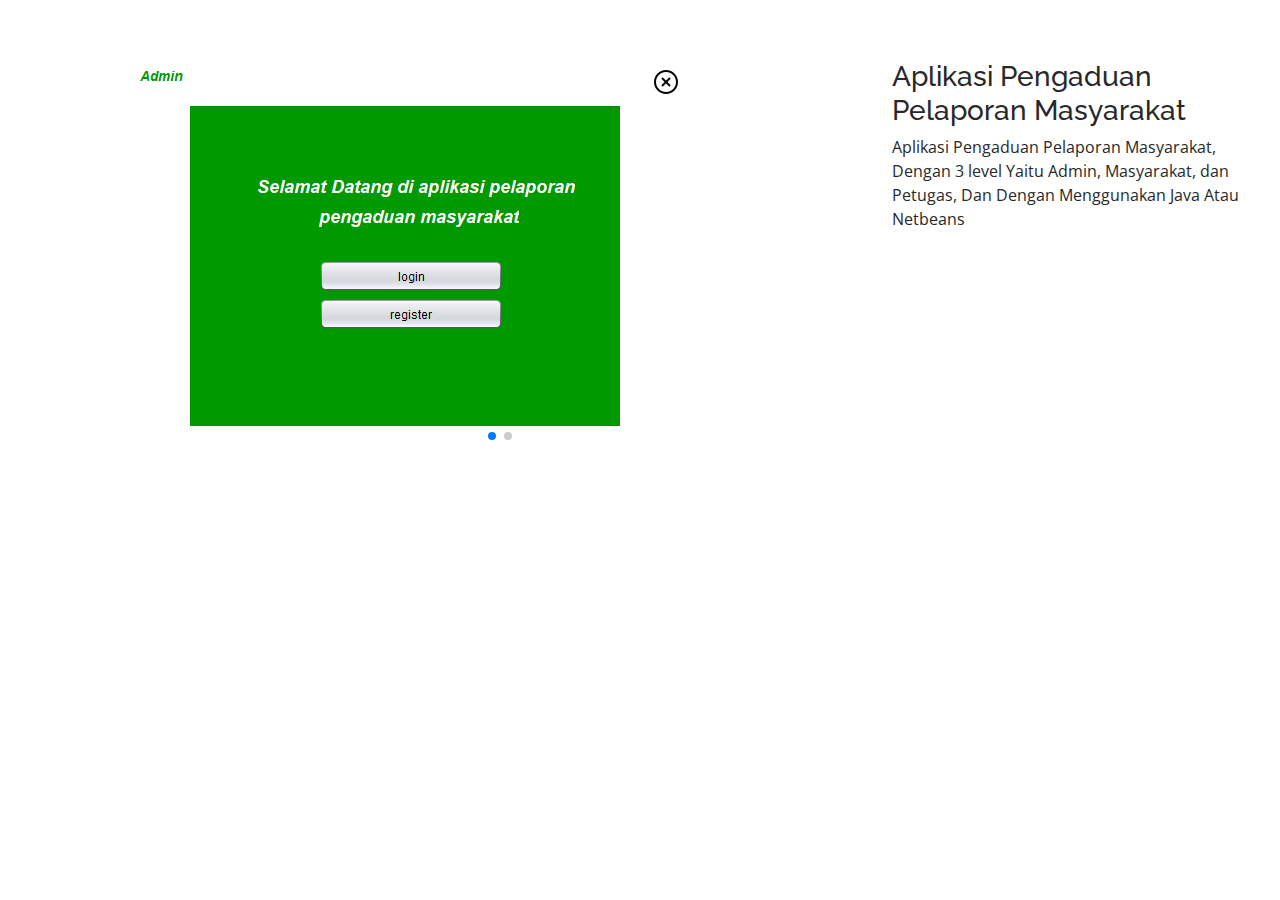
<file: Aplikasi Pengaduan Pelaporan Masyarakat.html>
<!DOCTYPE html>
<html lang="en">

<head>
  <meta charset="utf-8">
  <meta content="width=device-width, initial-scale=1.0" name="viewport">

  <title>Portfolio Details - Personal Bootstrap Template</title>
  <meta content="" name="description">
  <meta content="" name="keywords">

  <!-- Favicons -->
  <link href="assets/img/favicon.png" rel="icon">
  <link href="assets/img/apple-touch-icon.png" rel="apple-touch-icon">

  <!-- Google Fonts -->
  <link href="https://fonts.googleapis.com/css?family=Open+Sans:300,300i,400,400i,600,600i,700,700i|Raleway:300,300i,400,400i,500,500i,600,600i,700,700i|Poppins:300,300i,400,400i,500,500i,600,600i,700,700i" rel="stylesheet">

  <!-- Vendor CSS Files -->
  <link href="assets/vendor/aos/aos.css" rel="stylesheet">
  <link href="assets/vendor/bootstrap/css/bootstrap.min.css" rel="stylesheet">
  <link href="assets/vendor/bootstrap-icons/bootstrap-icons.css" rel="stylesheet">
  <link href="assets/vendor/boxicons/css/boxicons.min.css" rel="stylesheet">
  <link href="assets/vendor/glightbox/css/glightbox.min.css" rel="stylesheet">
  <link href="assets/vendor/swiper/swiper-bundle.min.css" rel="stylesheet">

  <!-- Template Main CSS File -->
  <link href="assets/css/style.css" rel="stylesheet">

  <!-- =======================================================
  * Template Name: MyResume
  * Updated: Mar 10 2023 with Bootstrap v5.2.3
  * Template URL: https://bootstrapmade.com/free-html-bootstrap-template-my-resume/
  * Author: BootstrapMade.com
  * License: https://bootstrapmade.com/license/
  ======================================================== -->
</head>

<body>

  <main id="main">

    <!-- ======= Portfolio Details Section ======= -->
    <section id="Aplikasi Pengaduan Pelaporan Masyarakat" class="Aplikasi Pengaduan Pelaporan Masyarakat">
      <div class="container">

        <div class="row gy-4">

          <div class="col-lg-8">
            <div class="portfolio-details-slider swiper">
              <div class="swiper-wrapper align-items-center">

                <div class="swiper-slide">
                  <img src="assets/img/4.PNG" alt="">
                </div>

                <div class="swiper-slide">
                  <img src="assets/img/4.PNG" alt="">
                </div>

                

              </div>
              <div class="swiper-pagination"></div>
            </div>
          </div>

          <div class="col-lg-4">
            <div class="portfolio-info">
              <h3>Aplikasi Pengaduan Pelaporan Masyarakat</h3>
              
            </div>
            <div class="portfolio-description">
              <h2></h2>
              <p>
                Aplikasi Pengaduan Pelaporan Masyarakat, Dengan 3 level Yaitu Admin, Masyarakat, dan Petugas, Dan Dengan Menggunakan Java Atau Netbeans
              </p>
            </div>
          </div>
          

        </div>

      </div>
    </section><!-- End Portfolio Details Section -->


   


  </main><!-- End #main -->

  <div id="preloader"></div>
  <a href="#" class="back-to-top d-flex align-items-center justify-content-center"><i class="bi bi-arrow-up-short"></i></a>

  <!-- Vendor JS Files -->
  <script src="assets/vendor/purecounter/purecounter_vanilla.js"></script>
  <script src="assets/vendor/aos/aos.js"></script>
  <script src="assets/vendor/bootstrap/js/bootstrap.bundle.min.js"></script>
  <script src="assets/vendor/glightbox/js/glightbox.min.js"></script>
  <script src="assets/vendor/isotope-layout/isotope.pkgd.min.js"></script>
  <script src="assets/vendor/swiper/swiper-bundle.min.js"></script>
  <script src="assets/vendor/typed.js/typed.min.js"></script>
  <script src="assets/vendor/waypoints/noframework.waypoints.js"></script>
  <script src="assets/vendor/php-email-form/validate.js"></script>

  <!-- Template Main JS File -->
  <script src="assets/js/main.js"></script>

</body>

</html>
</file>
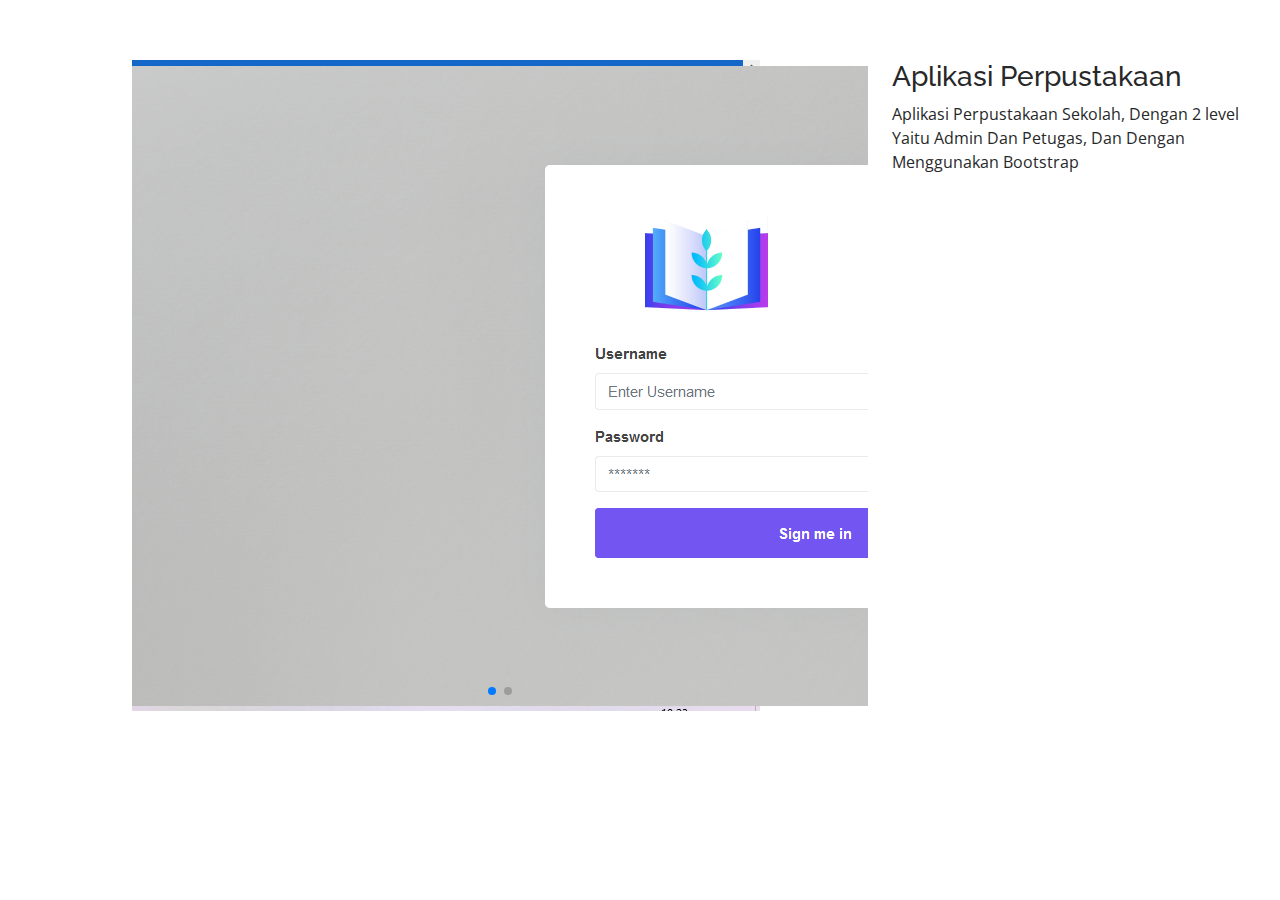
<file: Aplikasi Perpustakaan.html>
<!DOCTYPE html>
<html lang="en">

<head>
  <meta charset="utf-8">
  <meta content="width=device-width, initial-scale=1.0" name="viewport">

  <title>Portfolio Details - Personal Bootstrap Template</title>
  <meta content="" name="description">
  <meta content="" name="keywords">

  <!-- Favicons -->
  <link href="assets/img/favicon.png" rel="icon">
  <link href="assets/img/apple-touch-icon.png" rel="apple-touch-icon">

  <!-- Google Fonts -->
  <link href="https://fonts.googleapis.com/css?family=Open+Sans:300,300i,400,400i,600,600i,700,700i|Raleway:300,300i,400,400i,500,500i,600,600i,700,700i|Poppins:300,300i,400,400i,500,500i,600,600i,700,700i" rel="stylesheet">

  <!-- Vendor CSS Files -->
  <link href="assets/vendor/aos/aos.css" rel="stylesheet">
  <link href="assets/vendor/bootstrap/css/bootstrap.min.css" rel="stylesheet">
  <link href="assets/vendor/bootstrap-icons/bootstrap-icons.css" rel="stylesheet">
  <link href="assets/vendor/boxicons/css/boxicons.min.css" rel="stylesheet">
  <link href="assets/vendor/glightbox/css/glightbox.min.css" rel="stylesheet">
  <link href="assets/vendor/swiper/swiper-bundle.min.css" rel="stylesheet">

  <!-- Template Main CSS File -->
  <link href="assets/css/style.css" rel="stylesheet">

  <!-- =======================================================
  * Template Name: MyResume
  * Updated: Mar 10 2023 with Bootstrap v5.2.3
  * Template URL: https://bootstrapmade.com/free-html-bootstrap-template-my-resume/
  * Author: BootstrapMade.com
  * License: https://bootstrapmade.com/license/
  ======================================================== -->
</head>

<body>

  <main id="main">

    <!-- ======= Portfolio Details Section ======= -->
    <section id="Aplikasi Perpustakaan" class="Aplikasi Perpustakaan">
      <div class="container">

        <div class="row gy-4">

          <div class="col-lg-8">
            <div class="portfolio-details-slider swiper">
              <div class="swiper-wrapper align-items-center">

                <div class="swiper-slide">
                  <img src="assets/img/1.PNG" alt="">
                </div>

                <div class="swiper-slide">
                  <img src="assets/img/2.PNG" alt="">
                </div>

                

              </div>
              <div class="swiper-pagination"></div>
            </div>
          </div>

          <div class="col-lg-4">
            <div class="portfolio-info">
              <h3>Aplikasi Perpustakaan</h3>
              
            </div>
            <div class="portfolio-description">
              <h2></h2>
              <p>
                Aplikasi Perpustakaan Sekolah, Dengan 2 level Yaitu Admin Dan Petugas, Dan Dengan Menggunakan Bootstrap 
              </p>
            </div>
          </div>
          

        </div>

      </div>
    </section><!-- End Portfolio Details Section -->


   


  </main><!-- End #main -->

  <div id="preloader"></div>
  <a href="#" class="back-to-top d-flex align-items-center justify-content-center"><i class="bi bi-arrow-up-short"></i></a>

  <!-- Vendor JS Files -->
  <script src="assets/vendor/purecounter/purecounter_vanilla.js"></script>
  <script src="assets/vendor/aos/aos.js"></script>
  <script src="assets/vendor/bootstrap/js/bootstrap.bundle.min.js"></script>
  <script src="assets/vendor/glightbox/js/glightbox.min.js"></script>
  <script src="assets/vendor/isotope-layout/isotope.pkgd.min.js"></script>
  <script src="assets/vendor/swiper/swiper-bundle.min.js"></script>
  <script src="assets/vendor/typed.js/typed.min.js"></script>
  <script src="assets/vendor/waypoints/noframework.waypoints.js"></script>
  <script src="assets/vendor/php-email-form/validate.js"></script>

  <!-- Template Main JS File -->
  <script src="assets/js/main.js"></script>

</body>

</html>
</file>
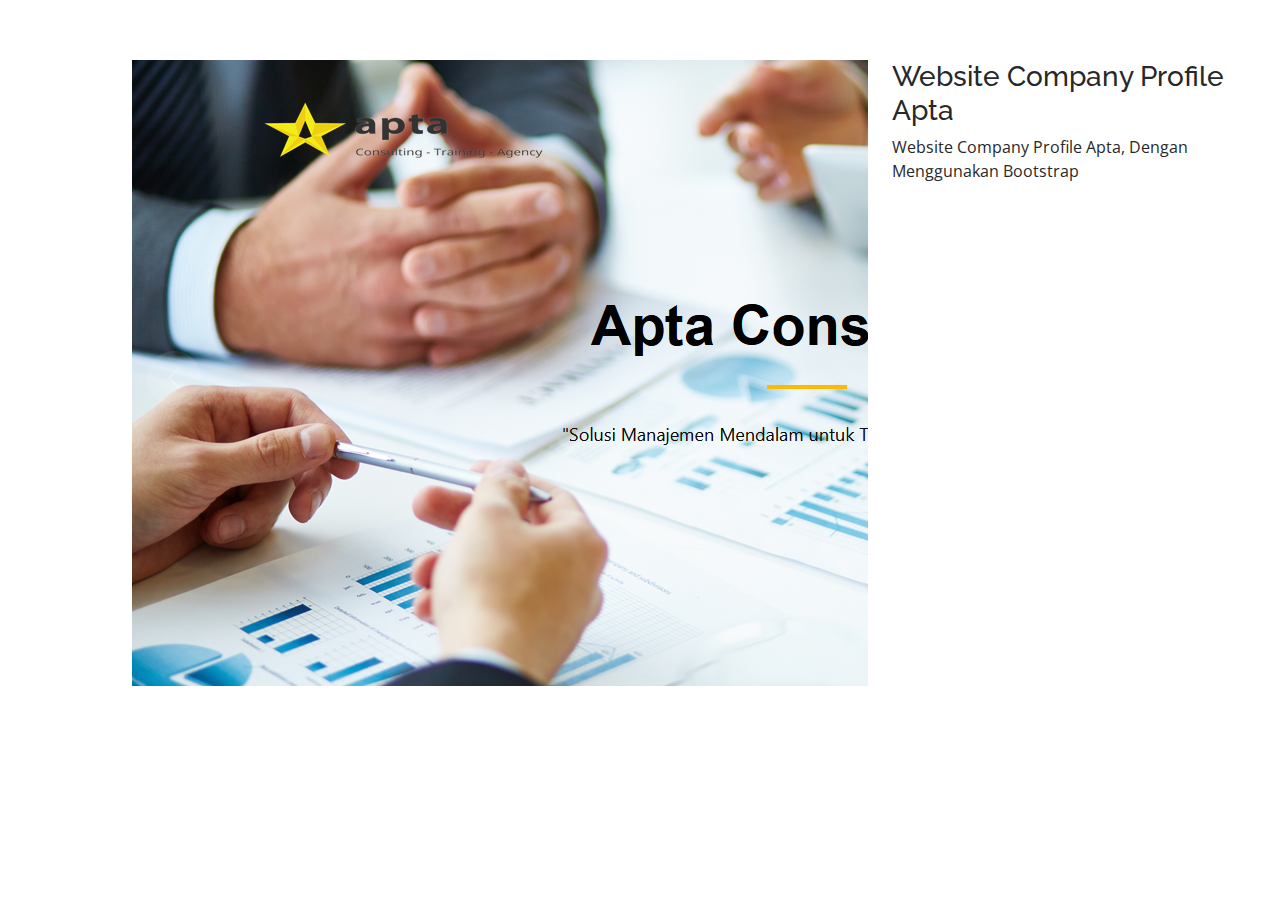
<file: Website Company Profile Apta.html>
<!DOCTYPE html>
<html lang="en">

<head>
  <meta charset="utf-8">
  <meta content="width=device-width, initial-scale=1.0" name="viewport">

  <title>Portfolio Details - Personal Bootstrap Template</title>
  <meta content="" name="description">
  <meta content="" name="keywords">

  <!-- Favicons -->
  <link href="assets/img/favicon.png" rel="icon">
  <link href="assets/img/apple-touch-icon.png" rel="apple-touch-icon">

  <!-- Google Fonts -->
  <link href="https://fonts.googleapis.com/css?family=Open+Sans:300,300i,400,400i,600,600i,700,700i|Raleway:300,300i,400,400i,500,500i,600,600i,700,700i|Poppins:300,300i,400,400i,500,500i,600,600i,700,700i" rel="stylesheet">

  <!-- Vendor CSS Files -->
  <link href="assets/vendor/aos/aos.css" rel="stylesheet">
  <link href="assets/vendor/bootstrap/css/bootstrap.min.css" rel="stylesheet">
  <link href="assets/vendor/bootstrap-icons/bootstrap-icons.css" rel="stylesheet">
  <link href="assets/vendor/boxicons/css/boxicons.min.css" rel="stylesheet">
  <link href="assets/vendor/glightbox/css/glightbox.min.css" rel="stylesheet">
  <link href="assets/vendor/swiper/swiper-bundle.min.css" rel="stylesheet">

  <!-- Template Main CSS File -->
  <link href="assets/css/style.css" rel="stylesheet">

  <!-- =======================================================
  * Template Name: MyResume
  * Updated: Mar 10 2023 with Bootstrap v5.2.3
  * Template URL: https://bootstrapmade.com/free-html-bootstrap-template-my-resume/
  * Author: BootstrapMade.com
  * License: https://bootstrapmade.com/license/
  ======================================================== -->
</head>

<body>

  <main id="main">

    <!-- ======= Portfolio Details Section ======= -->
    <section id="Website Company Profile Apta" class="Website Company Profile Apta">
      <div class="container">

        <div class="row gy-4">

          <div class="col-lg-8">
            <div class="portfolio-details-slider swiper">
              <div class="swiper-wrapper align-items-center">

                <div class="swiper-slide">
                  <img src="assets/img/3.PNG" alt="">
                </div>


              </div>
              <div class="swiper-pagination"></div>
            </div>
          </div>

          <div class="col-lg-4">
            <div class="portfolio-info">
              <h3>Website Company Profile Apta</h3>
              
            </div>
            <div class="portfolio-description">
              <h2></h2>
              <p>
                Website Company Profile Apta,  Dengan Menggunakan Bootstrap 
              </p>
            </div>
          </div>
          

        </div>

      </div>
    </section><!-- End Portfolio Details Section -->


   


  </main><!-- End #main -->

  <div id="preloader"></div>
  <a href="#" class="back-to-top d-flex align-items-center justify-content-center"><i class="bi bi-arrow-up-short"></i></a>

  <!-- Vendor JS Files -->
  <script src="assets/vendor/purecounter/purecounter_vanilla.js"></script>
  <script src="assets/vendor/aos/aos.js"></script>
  <script src="assets/vendor/bootstrap/js/bootstrap.bundle.min.js"></script>
  <script src="assets/vendor/glightbox/js/glightbox.min.js"></script>
  <script src="assets/vendor/isotope-layout/isotope.pkgd.min.js"></script>
  <script src="assets/vendor/swiper/swiper-bundle.min.js"></script>
  <script src="assets/vendor/typed.js/typed.min.js"></script>
  <script src="assets/vendor/waypoints/noframework.waypoints.js"></script>
  <script src="assets/vendor/php-email-form/validate.js"></script>

  <!-- Template Main JS File -->
  <script src="assets/js/main.js"></script>

</body>

</html>
</file>
<file: assets/css/style.css>
/**
* Template Name: MyResume
* Updated: Mar 10 2023 with Bootstrap v5.2.3
* Template URL: https://bootstrapmade.com/free-html-bootstrap-template-my-resume/
* Author: BootstrapMade.com
* License: https://bootstrapmade.com/license/
*/

/*--------------------------------------------------------------
# General
--------------------------------------------------------------*/
body {
  font-family: "Open Sans", sans-serif;
  color: #272829;
}

a {
  color: #0563bb;
  text-decoration: none;
}

a:hover {
  color: #067ded;
  text-decoration: none;
}

h1,
h2,
h3,
h4,
h5,
h6 {
  font-family: "Raleway", sans-serif;
}

/*--------------------------------------------------------------
# Back to top button
--------------------------------------------------------------*/
.back-to-top {
  position: fixed;
  visibility: hidden;
  opacity: 0;
  right: 15px;
  bottom: 15px;
  z-index: 996;
  background: #0563bb;
  width: 40px;
  height: 40px;
  border-radius: 50px;
  transition: all 0.4s;
}

.back-to-top i {
  font-size: 28px;
  color: #fff;
  line-height: 0;
}

.back-to-top:hover {
  background: #0678e3;
  color: #fff;
}

.back-to-top.active {
  visibility: visible;
  opacity: 1;
}

/*--------------------------------------------------------------
# Preloader
--------------------------------------------------------------*/
#preloader {
  position: fixed;
  top: 0;
  left: 0;
  right: 0;
  bottom: 0;
  z-index: 9999;
  overflow: hidden;
  background: #fff;
}

#preloader:before {
  content: "";
  position: fixed;
  top: calc(50% - 30px);
  left: calc(50% - 30px);
  border: 6px solid #0563bb;
  border-top-color: #fff;
  border-bottom-color: #fff;
  border-radius: 50%;
  width: 60px;
  height: 60px;
  animation: animate-preloader 1s linear infinite;
}

@keyframes animate-preloader {
  0% {
    transform: rotate(0deg);
  }

  100% {
    transform: rotate(360deg);
  }
}

/*--------------------------------------------------------------
# Disable aos animation delay on mobile devices
--------------------------------------------------------------*/
@media screen and (max-width: 768px) {
  [data-aos-delay] {
    transition-delay: 0 !important;
  }
}

/*--------------------------------------------------------------
# Header
--------------------------------------------------------------*/
#header {
  position: fixed;
  top: 0;
  left: 0;
  bottom: 0;
  z-index: 9997;
  transition: all 0.5s;
  padding: 15px;
  overflow-y: auto;
}

@media (max-width: 991px) {
  #header {
    width: 300px;
    background: #fff;
    border-right: 1px solid #e6e9ec;
    left: -300px;
  }
}

@media (min-width: 991px) {
  #main {
    margin-left: 100px;
  }
}

/*--------------------------------------------------------------
# Navigation Menu
--------------------------------------------------------------*/
/**
* Desktop Navigation 
*/
.nav-menu {
  padding: 0;
  display: block;
}

.nav-menu * {
  margin: 0;
  padding: 0;
  list-style: none;
}

.nav-menu > ul > li {
  position: relative;
  white-space: nowrap;
}

.nav-menu a,
.nav-menu a:focus {
  display: flex;
  align-items: center;
  color: #45505b;
  padding: 10px 18px;
  margin-bottom: 8px;
  transition: 0.3s;
  font-size: 15px;
  border-radius: 50px;
  background: #f2f3f5;
  height: 56px;
  width: 100%;
  overflow: hidden;
  transition: 0.3s;
}

.nav-menu a i,
.nav-menu a:focus i {
  font-size: 20px;
}

.nav-menu a span,
.nav-menu a:focus span {
  padding: 0 5px 0 7px;
  color: #45505b;
}

@media (min-width: 992px) {
  .nav-menu a,
  .nav-menu a:focus {
    width: 56px;
  }

  .nav-menu a span,
  .nav-menu a:focus span {
    display: none;
    color: #fff;
  }
}

.nav-menu a:hover,
.nav-menu .active,
.nav-menu .active:focus,
.nav-menu li:hover > a {
  color: #fff;
  background: #0563bb;
}

.nav-menu a:hover span,
.nav-menu .active span,
.nav-menu .active:focus span,
.nav-menu li:hover > a span {
  color: #fff;
}

.nav-menu a:hover,
.nav-menu li:hover > a {
  width: 100%;
  color: #fff;
}

.nav-menu a:hover span,
.nav-menu li:hover > a span {
  display: block;
}

/**
* Mobile Navigation 
*/
.mobile-nav-toggle {
  position: fixed;
  right: 10px;
  top: 10px;
  z-index: 9998;
  border: 0;
  background: none;
  font-size: 28px;
  transition: all 0.4s;
  outline: none !important;
  line-height: 0;
  cursor: pointer;
  border-radius: 50px;
  padding: 5px;
}

.mobile-nav-toggle i {
  color: #45505b;
}

.mobile-nav-active {
  overflow: hidden;
}

.mobile-nav-active #header {
  left: 0;
}

.mobile-nav-active .mobile-nav-toggle {
  color: #fff;
  background-color: #0563bb;
}

/*--------------------------------------------------------------
# Hero Section
--------------------------------------------------------------*/
#hero {
  width: 100%;
  height: 100vh;
  background: url("../img/bgweb2.jpg") top right no-repeat;
  background-size: cover;
  position: relative;
}

@media (min-width: 992px) {
  #hero {
    padding-left: 160px;
  }
}

#hero:before {
  content: "";
  background: rgba(255, 255, 255, 0.1);
  position: absolute;
  bottom: 0;
  top: 0;
  left: 0;
  right: 0;
}

#hero h1 {
  margin: 0;
  font-size: 64px;
  font-weight: 700;
  line-height: 56px;
  color: #45505b;
}

#hero p {
  color: #45505b;
  margin: 15px 0 0 0;
  font-size: 26px;
  font-family: "Poppins", sans-serif;
}

#hero p span {
  color: #0563bb;
  letter-spacing: 1px;
}

#hero .social-links {
  margin-top: 30px;
}

#hero .social-links a {
  font-size: 24px;
  display: inline-block;
  color: #45505b;
  line-height: 1;
  margin-right: 20px;
  transition: 0.3s;
}

#hero .social-links a:hover {
  color: #0563bb;
}

@media (max-width: 992px) {
  #hero {
    text-align: center;
  }

  #hero h1 {
    font-size: 32px;
    line-height: 36px;
  }

  #hero p {
    margin-top: 10px;
    font-size: 20px;
    line-height: 24px;
  }
}

/*--------------------------------------------------------------
# Sections General
--------------------------------------------------------------*/
section {
  padding: 60px 0;
  overflow: hidden;
}

.section-title {
  text-align: center;
  padding-bottom: 30px;
}

.section-title h2 {
  font-size: 32px;
  font-weight: bold;
  text-transform: uppercase;
  margin-bottom: 20px;
  padding-bottom: 20px;
  position: relative;
  color: #45505b;
}

.section-title h2::before {
  content: "";
  position: absolute;
  display: block;
  width: 120px;
  height: 1px;
  background: #ddd;
  bottom: 1px;
  left: calc(50% - 60px);
}

.section-title h2::after {
  content: "";
  position: absolute;
  display: block;
  width: 40px;
  height: 3px;
  background: #0563bb;
  bottom: 0;
  left: calc(50% - 20px);
}

.section-title p {
  margin-bottom: 0;
}

/*--------------------------------------------------------------
# About
--------------------------------------------------------------*/
.about .content h3 {
  font-weight: 700;
  font-size: 26px;
  color: #728394;
}

.about .content ul {
  list-style: none;
  padding: 0;
}

.about .content ul li {
  margin-bottom: 20px;
  display: flex;
  align-items: center;
}

.about .content ul strong {
  margin-right: 10px;
}

.about .content ul i {
  font-size: 16px;
  margin-right: 5px;
  color: #0563bb;
  line-height: 0;
}

.about .content p:last-child {
  margin-bottom: 0;
}

/*--------------------------------------------------------------
# Facts
--------------------------------------------------------------*/
.facts .count-box {
  padding: 30px 30px 25px 30px;
  margin-top: 30px;
  width: 100%;
  position: relative;
  text-align: center;
  background: #fff;
}

.facts .count-box i {
  position: absolute;
  top: -25px;
  left: 50%;
  transform: translateX(-50%);
  font-size: 24px;
  background: #0563bb;
  color: #fff;
  border-radius: 50px;
  display: inline-flex;
  align-items: center;
  justify-content: center;
  width: 48px;
  height: 48px;
}

.facts .count-box span {
  font-size: 36px;
  display: block;
  font-weight: 600;
  color: #011426;
}

.facts .count-box p {
  padding: 0;
  margin: 0;
  font-family: "Raleway", sans-serif;
  font-size: 14px;
}

/*--------------------------------------------------------------
# Akills
--------------------------------------------------------------*/
.skills .progress {
  height: 60px;
  display: block;
  background: none;
  border-radius: 0;
}

.skills .progress .skill {
  padding: 10px 0;
  margin: 0;
  text-transform: uppercase;
  display: block;
  font-weight: 600;
  font-family: "Poppins", sans-serif;
  color: #45505b;
}

.skills .progress .skill .val {
  float: right;
  font-style: normal;
}

.skills .progress-bar-wrap {
  background: #f2f3f5;
}

.skills .progress-bar {
  width: 1px;
  height: 10px;
  transition: 0.9s;
  background-color: #0563bb;
}

/*--------------------------------------------------------------
# Resume
--------------------------------------------------------------*/
.resume .resume-title {
  font-size: 26px;
  font-weight: 700;
  margin-top: 20px;
  margin-bottom: 20px;
  color: #45505b;
}

.resume .resume-item {
  padding: 0 0 20px 20px;
  margin-top: -2px;
  border-left: 2px solid #0563bb;
  position: relative;
}

.resume .resume-item h4 {
  line-height: 18px;
  font-size: 18px;
  font-weight: 600;
  text-transform: uppercase;
  font-family: "Poppins", sans-serif;
  color: #0563bb;
  margin-bottom: 10px;
}

.resume .resume-item h5 {
  font-size: 16px;
  background: #f7f8f9;
  padding: 5px 15px;
  display: inline-block;
  font-weight: 600;
  margin-bottom: 10px;
}

.resume .resume-item ul {
  padding-left: 20px;
}

.resume .resume-item ul li {
  padding-bottom: 10px;
}

.resume .resume-item:last-child {
  padding-bottom: 0;
}

.resume .resume-item::before {
  content: "";
  position: absolute;
  width: 16px;
  height: 16px;
  border-radius: 50px;
  left: -9px;
  top: 0;
  background: #fff;
  border: 2px solid #0563bb;
}

/*--------------------------------------------------------------
# Portfolio
--------------------------------------------------------------*/
.portfolio .portfolio-item {
  margin-bottom: 30px;
}

.portfolio #portfolio-flters {
  padding: 0;
  margin: 0 auto 25px auto;
  list-style: none;
  text-align: center;
  background: #fff;
  border-radius: 50px;
  padding: 2px 15px;
}

.portfolio #portfolio-flters li {
  cursor: pointer;
  display: inline-block;
  padding: 10px 15px;
  font-size: 14px;
  font-weight: 600;
  line-height: 1;
  text-transform: uppercase;
  color: #272829;
  margin-bottom: 5px;
  transition: all 0.3s ease-in-out;
}

.portfolio #portfolio-flters li:hover,
.portfolio #portfolio-flters li.filter-active {
  color: #0563bb;
}

.portfolio #portfolio-flters li:last-child {
  margin-right: 0;
}

.portfolio .portfolio-wrap {
  transition: 0.3s;
  position: relative;
  overflow: hidden;
  z-index: 1;
  background: rgba(69, 80, 91, 0.8);
}

.portfolio .portfolio-wrap::before {
  content: "";
  background: rgba(255, 255, 255, 0.7);
  position: absolute;
  left: 30px;
  right: 30px;
  top: 30px;
  bottom: 30px;
  transition: all ease-in-out 0.3s;
  z-index: 2;
  opacity: 0;
}

.portfolio .portfolio-wrap .portfolio-info {
  opacity: 0;
  position: absolute;
  top: 0;
  left: 0;
  right: 0;
  bottom: 0;
  text-align: center;
  z-index: 3;
  transition: all ease-in-out 0.3s;
  display: flex;
  flex-direction: column;
  justify-content: center;
  align-items: center;
}

.portfolio .portfolio-wrap .portfolio-info::before {
  display: block;
  content: "";
  width: 48px;
  height: 48px;
  position: absolute;
  top: 35px;
  left: 35px;
  border-top: 3px solid #d7dce1;
  border-left: 3px solid #d7dce1;
  transition: all 0.5s ease 0s;
  z-index: 9994;
}

.portfolio .portfolio-wrap .portfolio-info::after {
  display: block;
  content: "";
  width: 48px;
  height: 48px;
  position: absolute;
  bottom: 35px;
  right: 35px;
  border-bottom: 3px solid #d7dce1;
  border-right: 3px solid #d7dce1;
  transition: all 0.5s ease 0s;
  z-index: 9994;
}

.portfolio .portfolio-wrap .portfolio-info h4 {
  font-size: 20px;
  color: #45505b;
  font-weight: 600;
}

.portfolio .portfolio-wrap .portfolio-info p {
  color: #45505b;
  font-size: 14px;
  text-transform: uppercase;
  padding: 0;
  margin: 0;
}

.portfolio .portfolio-wrap .portfolio-links {
  text-align: center;
  z-index: 4;
}

.portfolio .portfolio-wrap .portfolio-links a {
  color: #45505b;
  margin: 0 2px;
  font-size: 28px;
  display: inline-block;
  transition: 0.3s;
}

.portfolio .portfolio-wrap .portfolio-links a:hover {
  color: #148af9;
}

.portfolio .portfolio-wrap:hover::before {
  top: 0;
  left: 0;
  right: 0;
  bottom: 0;
  opacity: 1;
}

.portfolio .portfolio-wrap:hover .portfolio-info {
  opacity: 1;
}

.portfolio .portfolio-wrap:hover .portfolio-info::before {
  top: 15px;
  left: 15px;
}

.portfolio .portfolio-wrap:hover .portfolio-info::after {
  bottom: 15px;
  right: 15px;
}

/*--------------------------------------------------------------
# Portfolio Details
--------------------------------------------------------------*/
.portfolio-details {
  padding-top: 40px;
}

.portfolio-details .portfolio-details-slider img {
  width: 100%;
}

.portfolio-details .portfolio-details-slider .swiper-pagination {
  margin-top: 20px;
  position: relative;
}

.portfolio-details
  .portfolio-details-slider
  .swiper-pagination
  .swiper-pagination-bullet {
  width: 12px;
  height: 12px;
  background-color: #fff;
  opacity: 1;
  border: 1px solid #0563bb;
}

.portfolio-details
  .portfolio-details-slider
  .swiper-pagination
  .swiper-pagination-bullet-active {
  background-color: #0563bb;
}

.portfolio-details .portfolio-info {
  padding: 30px;
  box-shadow: 0px 0 30px rgba(69, 80, 91, 0.08);
}

.portfolio-details .portfolio-info h3 {
  font-size: 22px;
  font-weight: 700;
  margin-bottom: 20px;
  padding-bottom: 20px;
  border-bottom: 1px solid #eee;
}

.portfolio-details .portfolio-info ul {
  list-style: none;
  padding: 0;
  font-size: 15px;
}

.portfolio-details .portfolio-info ul li + li {
  margin-top: 10px;
}

.portfolio-details .portfolio-description {
  padding-top: 30px;
}

.portfolio-details .portfolio-description h2 {
  font-size: 26px;
  font-weight: 700;
  margin-bottom: 20px;
}

.portfolio-details .portfolio-description p {
  padding: 0;
}

/*--------------------------------------------------------------
# Services
--------------------------------------------------------------*/
.services .icon-box {
  text-align: center;
  padding: 70px 20px 80px 20px;
  transition: all ease-in-out 0.3s;
  background: #fff;
  box-shadow: 0px 5px 90px 0px rgba(110, 123, 131, 0.05);
}

.services .icon-box .icon {
  margin: 0 auto;
  width: 100px;
  height: 100px;
  display: flex;
  align-items: center;
  justify-content: center;
  transition: ease-in-out 0.3s;
  position: relative;
}

.services .icon-box .icon i {
  font-size: 36px;
  transition: 0.5s;
  position: relative;
}

.services .icon-box .icon svg {
  position: absolute;
  top: 0;
  left: 0;
}

.services .icon-box .icon svg path {
  transition: 0.5s;
  fill: #f5f5f5;
}

.services .icon-box h4 {
  font-weight: 600;
  margin: 10px 0 15px 0;
  font-size: 22px;
}

.services .icon-box h4 a {
  color: #45505b;
  transition: ease-in-out 0.3s;
}

.services .icon-box p {
  line-height: 24px;
  font-size: 14px;
  margin-bottom: 0;
}

.services .icon-box:hover {
  border-color: #fff;
  box-shadow: 0px 0 35px 0 rgba(0, 0, 0, 0.08);
}

.services .iconbox-blue i {
  color: #47aeff;
}

.services .iconbox-blue:hover .icon i {
  color: #fff;
}

.services .iconbox-blue:hover .icon path {
  fill: #47aeff;
}

.services .iconbox-orange i {
  color: #ffa76e;
}

.services .iconbox-orange:hover .icon i {
  color: #fff;
}

.services .iconbox-orange:hover .icon path {
  fill: #ffa76e;
}

.services .iconbox-pink i {
  color: #e80368;
}

.services .iconbox-pink:hover .icon i {
  color: #fff;
}

.services .iconbox-pink:hover .icon path {
  fill: #e80368;
}

.services .iconbox-yellow i {
  color: #ffbb2c;
}

.services .iconbox-yellow:hover .icon i {
  color: #fff;
}

.services .iconbox-yellow:hover .icon path {
  fill: #ffbb2c;
}

.services .iconbox-red i {
  color: #ff5828;
}

.services .iconbox-red:hover .icon i {
  color: #fff;
}

.services .iconbox-red:hover .icon path {
  fill: #ff5828;
}

.services .iconbox-teal i {
  color: #11dbcf;
}

.services .iconbox-teal:hover .icon i {
  color: #fff;
}

.services .iconbox-teal:hover .icon path {
  fill: #11dbcf;
}

/*--------------------------------------------------------------
# Testimonials
--------------------------------------------------------------*/
.testimonials .section-header {
  margin-bottom: 40px;
}

.testimonials .testimonials-carousel,
.testimonials .testimonials-slider {
  overflow: hidden;
}

.testimonials .testimonial-item {
  text-align: center;
}

.testimonials .testimonial-item .testimonial-img {
  width: 120px;
  border-radius: 50%;
  border: 4px solid #fff;
  margin: 0 auto;
}

.testimonials .testimonial-item h3 {
  font-size: 20px;
  font-weight: bold;
  margin: 10px 0 5px 0;
  color: #111;
}

.testimonials .testimonial-item h4 {
  font-size: 14px;
  color: #999;
  margin: 0 0 15px 0;
}

.testimonials .testimonial-item .quote-icon-left,
.testimonials .testimonial-item .quote-icon-right {
  color: #90c8fc;
  font-size: 26px;
}

.testimonials .testimonial-item .quote-icon-left {
  display: inline-block;
  left: -5px;
  position: relative;
}

.testimonials .testimonial-item .quote-icon-right {
  display: inline-block;
  right: -5px;
  position: relative;
  top: 10px;
}

.testimonials .testimonial-item p {
  font-style: italic;
  margin: 0 auto 15px auto;
}

.testimonials .swiper-pagination {
  margin-top: 20px;
  position: relative;
}

.testimonials .swiper-pagination .swiper-pagination-bullet {
  width: 12px;
  height: 12px;
  background-color: #fff;
  opacity: 1;
  border: 1px solid #0563bb;
}

.testimonials .swiper-pagination .swiper-pagination-bullet-active {
  background-color: #0563bb;
}

@media (min-width: 992px) {
  .testimonials .testimonial-item p {
    width: 80%;
  }
}

/*--------------------------------------------------------------
# Contact
--------------------------------------------------------------*/
.contact .info {
  width: 100%;
  background: #fff;
}

.contact .info i {
  font-size: 20px;
  color: #0563bb;
  float: left;
  width: 44px;
  height: 44px;
  background: #eef7ff;
  display: flex;
  justify-content: center;
  align-items: center;
  border-radius: 50px;
  transition: all 0.3s ease-in-out;
}

.contact .info h4 {
  padding: 0 0 0 60px;
  font-size: 22px;
  font-weight: 600;
  margin-bottom: 5px;
  color: #45505b;
}

.contact .info p {
  padding: 0 0 0 60px;
  margin-bottom: 0;
  font-size: 14px;
  color: #728394;
}

.contact .info .email,
.contact .info .phone {
  margin-top: 40px;
}

.contact .info .email:hover i,
.contact .info .address:hover i,
.contact .info .phone:hover i {
  background: #0563bb;
  color: #fff;
}

.contact .php-email-form {
  width: 100%;
  background: #fff;
}

.contact .php-email-form .form-group {
  padding-bottom: 8px;
}

.contact .php-email-form .error-message {
  display: none;
  color: #fff;
  background: #ed3c0d;
  text-align: left;
  padding: 15px;
  font-weight: 600;
}

.contact .php-email-form .error-message br + br {
  margin-top: 25px;
}

.contact .php-email-form .sent-message {
  display: none;
  color: #fff;
  background: #18d26e;
  text-align: center;
  padding: 15px;
  font-weight: 600;
}

.contact .php-email-form .loading {
  display: none;
  background: #fff;
  text-align: center;
  padding: 15px;
}

.contact .php-email-form .loading:before {
  content: "";
  display: inline-block;
  border-radius: 50%;
  width: 24px;
  height: 24px;
  margin: 0 10px -6px 0;
  border: 3px solid #18d26e;
  border-top-color: #eee;
  animation: animate-loading 1s linear infinite;
}

.contact .php-email-form input,
.contact .php-email-form textarea {
  border-radius: 4px;
  box-shadow: none;
  font-size: 14px;
}

.contact .php-email-form input {
  height: 44px;
}

.contact .php-email-form textarea {
  padding: 10px 12px;
}

.contact .php-email-form button[type="submit"] {
  background: #0563bb;
  border: 0;
  padding: 10px 35px;
  color: #fff;
  transition: 0.4s;
  border-radius: 50px;
}

.contact .php-email-form button[type="submit"]:hover {
  background: #0678e3;
}

@keyframes animate-loading {
  0% {
    transform: rotate(0deg);
  }

  100% {
    transform: rotate(360deg);
  }
}

/*--------------------------------------------------------------
# Footer
--------------------------------------------------------------*/
#footer {
  background: #f7f8f9;
  color: #45505b;
  font-size: 14px;
  text-align: center;
  padding: 30px 0;
}

#footer h3 {
  font-size: 36px;
  font-weight: 700;
  position: relative;
  font-family: "Poppins", sans-serif;
  padding: 0;
  margin: 0 0 15px 0;
}

#footer p {
  font-size: 15;
  font-style: italic;
  padding: 0;
  margin: 0 0 40px 0;
}

#footer .social-links {
  margin: 0 0 40px 0;
}

#footer .social-links a {
  font-size: 18px;
  display: inline-block;
  background: #0563bb;
  color: #fff;
  line-height: 1;
  padding: 8px 0;
  margin-right: 4px;
  border-radius: 50%;
  text-align: center;
  width: 36px;
  height: 36px;
  transition: 0.3s;
}

#footer .social-links a:hover {
  background: #0678e3;
  color: #fff;
  text-decoration: none;
}

#footer .copyright {
  margin: 0 0 5px 0;
}

#footer .credits {
  font-size: 13px;
}
</file>
